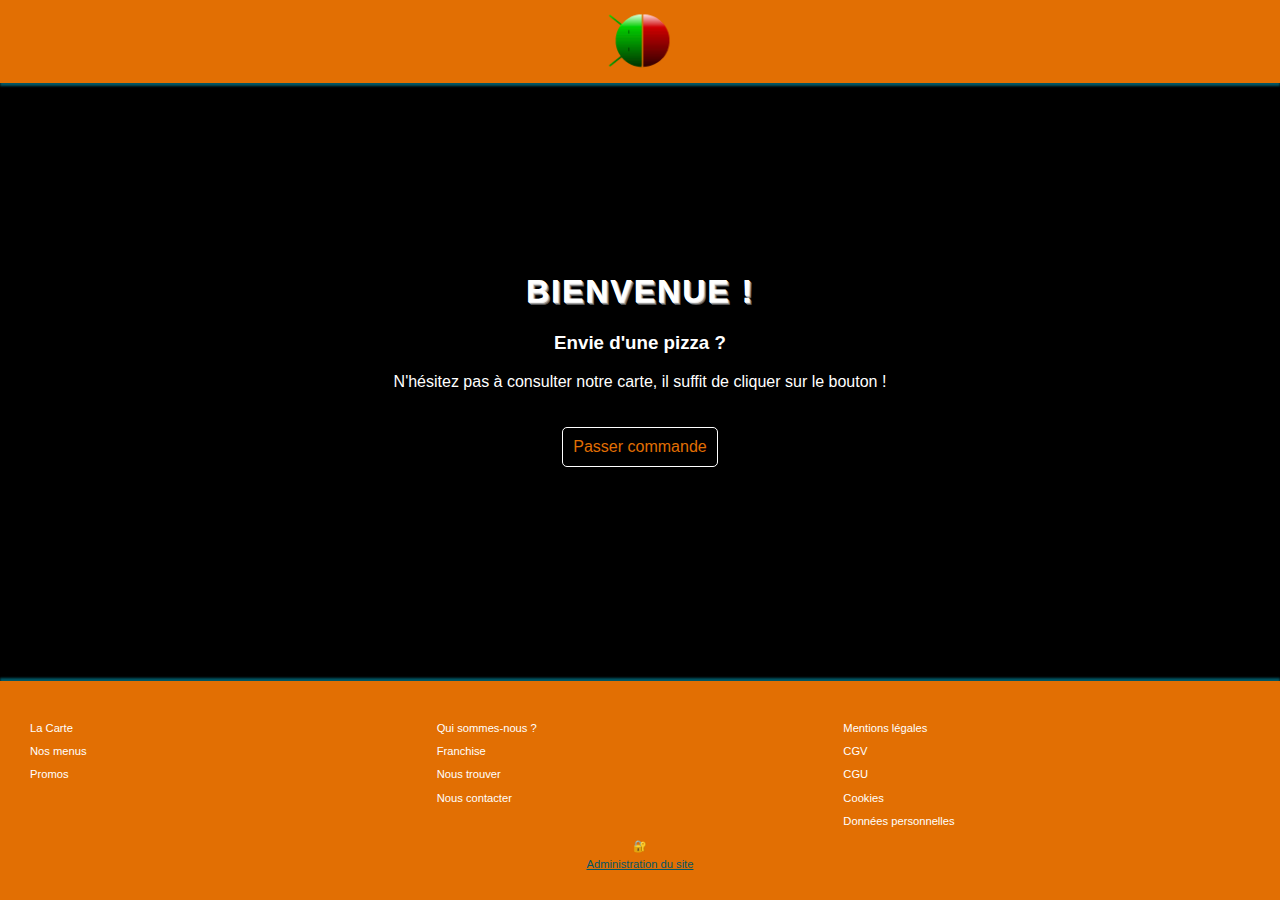
<file: index.html>
<!DOCTYPE html>
<html lang="fr">
  <head>
    <meta charset="utf-8">
    <meta name="viewport" content="width=device-width, initial-scale=1.0">
    <link rel="shortcut icon" href="favicon.png" type="image/png">
    <title>Commande de pizza</title>

    <link rel="stylesheet" href="./src/style.css">
  </head>

  <body>

    <script type="module" src="./src/main.js"></script>
  </body>
</html>
</file>
<file: src/style.css>
:root {
  --primary-color: hsl(29, 97%, 45%);
  --darken-primary-color: hsl(29, 97%, 25%);
  --lighten-primary-color: hsl(29, 97%, 63%);
  --secondary-color: hsl(189, 71%, 40%);
  --darken-secondary-color: hsl(189, 97%, 20%);
  --lighten-secondary-color: hsl(189, 97%, 53%);
}

body {
  margin: 0;
  padding: 0;
  background: #000;
  color: white;
  font-family: sans-serif;
  display: flex;
  flex-flow: column nowrap;
  justify-content: space-between;
  height: 100vh;
  min-width: 500px;
}

/* HEADER */
header {
  height: 80px;
  display: flex;
  justify-content: center;
  align-items: center;
  padding-top: 3px;
  background: var(--primary-color);
  box-shadow: 0 3px 2px var(--darken-secondary-color);
}
header .logo img {
  width: 70px;
}

main {
  display: grid;
  grid-template-columns: repeat(3, 1fr);
  grid-template-rows: 320px;
  gap: 0 2px;
  grid-template-areas:  "pizzas pizzas pizzas"
                        "details details cart";
}
#home, #admin {
  grid-column: 1 / -1;
  text-align: center;
  margin-top: 30px;
}
  #home h1 {
    text-transform: uppercase;
    letter-spacing: 2px;
    text-shadow: 0.5px 0.5px 0 #eee,
                  1px 1px 0 #ccc,
                  1.5px 1.5px #999,
                  2px 2px 0 #777,
                  2.5px 2.5px 0 #555;
  }
  #home a {
    text-decoration: none;
    padding: 10px;
    color: var(--primary-color);
    border: 1px solid white;
    border-radius: 5px;
    margin-top: 20px;
    display: inline-block;
  }
.pizzas.slider {
  grid-area: pizzas;
  overflow: hidden;
}
  .slides {
    position: relative;
    height: 100%;
    left: 0;
    width: calc(100% * 3);
    transition: left .5s ease-in-out;
  }
  .pizza {
    height: 100%;
    position: relative;
    float: left;
    display: flex;
    justify-content: center;
    align-items: center;
    width: calc(100% / 3);
    background: url('./assets/img/bg-pizza.jpg') center no-repeat;
    background-size: cover;
  }
  .pizza h1 {
    user-select: none;
    text-emphasis: uppercase;
    text-shadow: 0 2px 2px var(--darken-secondary-color),
                 -1px 0 2px var(--darken-secondary-color),
                 0 -1px 2px var(--darken-primary-color),
                 1px 0 2px var(--darken-primary-color);
  }
  .pizza .controls .prev,
  .pizza .controls .next {
    cursor: pointer;
    position: absolute;
    top: 50%;
    width: 0;
    transform: translateY(-50%);
  }
  .pizza .controls .prev {
    left: 20px;
    border-top: 30px solid transparent;
    border-bottom: 30px solid transparent;
    border-right: 30px solid var(--secondary-color);
    box-shadow: 4px 0 0 var(--primary-color);
  }
  .pizza .controls .next {
    right: 20px;
    border-top: 30px solid transparent;
    border-bottom: 30px solid transparent;
    border-left: 30px solid var(--secondary-color);
    box-shadow: -4px 0 0 var(--primary-color);
  }

.details {
  grid-area: details;
  display: grid;
  grid-template-columns: 1fr 70px;
  background: var(--secondary-color);
  font-size: 0.8rem;
  padding: 5px;
}
  .details h2 {
    grid-column: 1 / -1;
    grid-row: 1 / 2;
    text-align: center;
    text-shadow: 0 0 1px var(--darken-secondary-color);
    letter-spacing: 3px;
    color: var(--darken-secondary-color);
  }
  .details h2::first-letter {
    text-transform: uppercase;
  }
  .details .add-to-cart {
    grid-column: 2 / -1;
    grid-row: 1 / 2;
    background: url('./assets/img/cart.png') center no-repeat;
    background-size: contain;
    width: 40px;
    height: 40px;
    margin-left: 30px;
    cursor: pointer;
    border: none;
    outline: none;
  }
  .details p {
    grid-column: 1 / 2;
  }
.cart {
  grid-area: cart;
  background: var(--secondary-color);
  font-size: 0.8rem;
  padding: 5px;
  text-align: center;
}
  .cart h1 {
    text-shadow: 0 0 3px var(--darken-secondary-color);
  }
  .cart h1, .cart p {
    text-align: center;
  }
  .cart p:not(:first-of-type)::before {
    content: "▷";
  }

/* FOOTER */
footer {
  display: grid;
  grid-template-columns: repeat(3, 1fr);
  grid-template-areas:  "menu about infos"
                        ". admin .";
  padding: 30px;
  font-size: 0.7rem;
  background: var(--primary-color);
  box-shadow: 0 -3px 2px var(--darken-secondary-color);
}
footer p {
  cursor: pointer;
}
footer .menu { grid-area: menu; }
footer .about { grid-area: about; }
footer .infos { grid-area: infos; }
footer .admin {
  position: relative;
  grid-area: admin;
  margin-top: 20px;
  text-align: center;
}
footer .admin::before {
  content: "🔐 ";
  position: absolute;
  top: -18px;
  left: 50%;
  transform: translateX(-50%);
}
footer .admin a {
  cursor: pointer;
  color: var(--darken-secondary-color);
}
footer .admin a:hover {
  color: var(--secondary-color);
}
</file>
